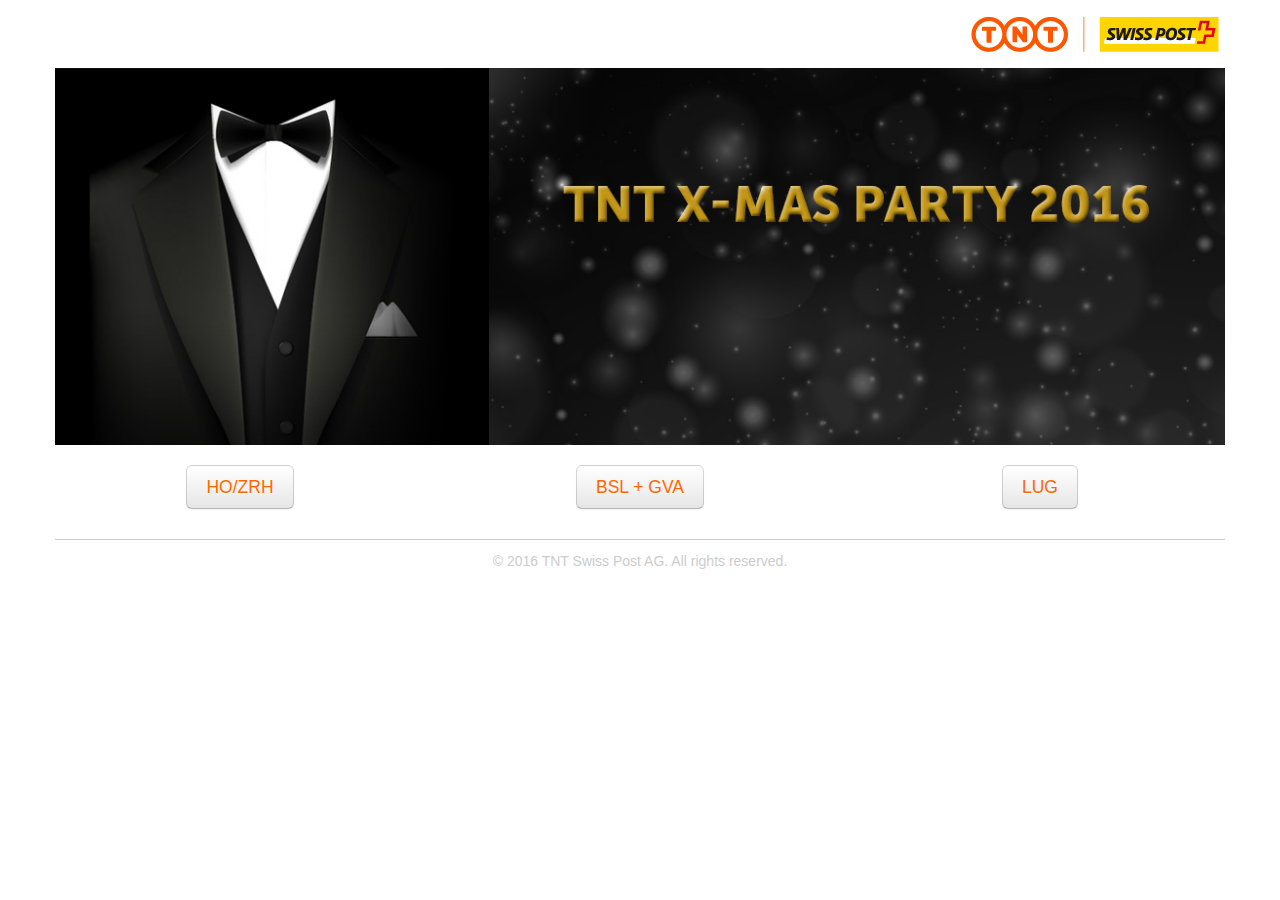
<file: index.html>
﻿<!DOCTYPE html>
<html lang="en">
  <head>
    <meta charset="utf-8">
    <title>TNT SWISS POST AG | X-MAS | PARTY</title>
    <meta name="viewport" content="width=device-width, initial-scale=1.0">
    <meta name="robots" content="noindex">
    <!-- url http://xmas.tnt.ch -->
    <link href="bootstrap/css/bootstrap.css" rel="stylesheet">
    <link href="bootstrap/css/bootstrap-responsive.css" rel="stylesheet">
    <link href="css/style.css" rel="stylesheet">
	
    <!-- HTML5 shim, for IE6-8 support of HTML5 elements -->
    <!--[if lt IE 9]>
      <script src="http://html5shim.googlecode.com/svn/trunk/html5.js"></script>
    <![endif]-->

  </head>

  <body>

    <!--<div class="container-narrow">-->
    <div class="container">
      <div class="row" align="center">

        <!--<div class="span6" align="left"><h1>TNT X-MAS PARTY 2016</h1></div>-->
				<div class="span6" align="left"><h1></h1></div>
        <div class="span6" align="right"><img src="images/tntlogo.png" border="0" /></div>

	  </div>


     <div class="row">

         <div class="span12 banner banner-margin-bot"><img src="images/SITE-Banner.jpg" border="0" /></div>

     </div>

      <div class="row ">
        <div class="span4" align="center">
          <a href="de-ch/" class="btn btn-large">HO/ZRH</a><br><br>
        </div>

        <div class="span4" align="center">
          <a href="fr-ch/" class="btn btn-large">BSL + GVA</a><br><br>
        </div>
        
        <div class="span4" align="center">
          <a href="it-ch/" class="btn btn-large">LUG</a><br><br>
        </div>
     </div>

    <hr>
      <div class="footer" align="center">
        <p>&copy; 2016 TNT Swiss Post AG. All rights reserved.</p>
      </div>

    </div> <!-- /container -->

  </body>
</html>
</file>
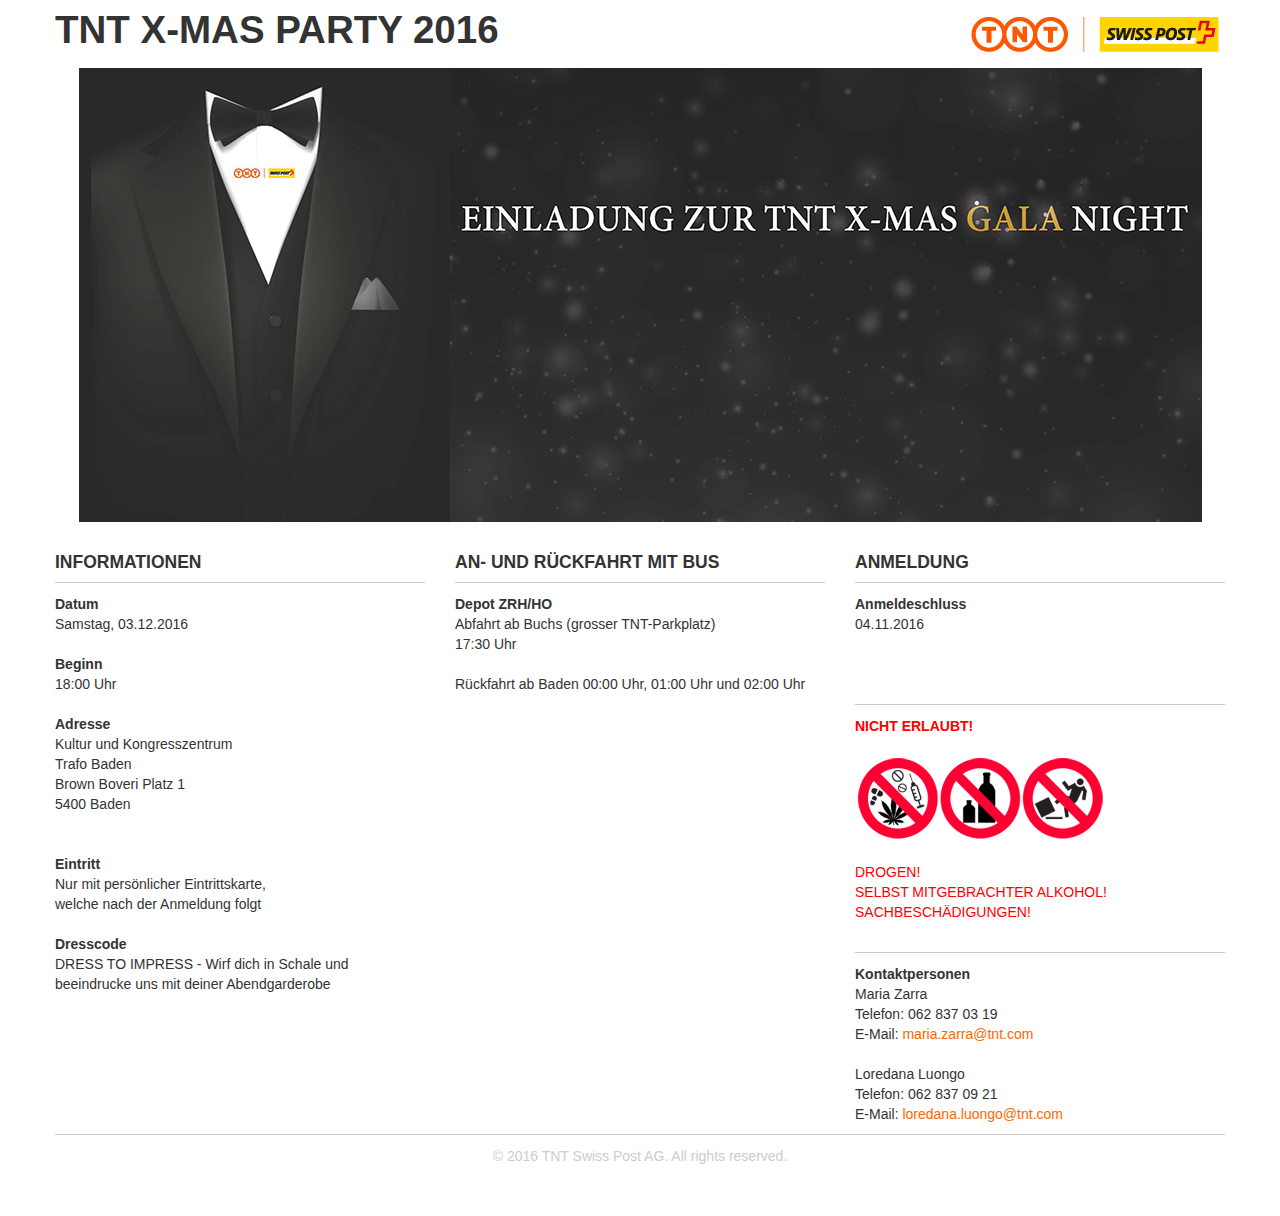
<file: de-ch/index.html>
﻿<!DOCTYPE html>
<html lang="en">
  <head>
    <meta charset="utf-8">
    <title>TNT SWISS POST AG | X-MAS | PARTY</title>
    <meta name="viewport" content="width=device-width, initial-scale=1.0">
    <meta name="robots" content="noindex">

    <link href="../bootstrap/css/bootstrap.css" rel="stylesheet">
    <link href="../bootstrap/css/bootstrap-responsive.css" rel="stylesheet">
    <link href="../css/style.css" rel="stylesheet">
	
    <!-- HTML5 shim, for IE6-8 support of HTML5 elements -->
    <!--[if lt IE 9]>
      <script src="http://html5shim.googlecode.com/svn/trunk/html5.js"></script>
    <![endif]-->

  </head>

<body>

	<div class="container">

		<div class="row" align="center">

			<div class="span6" align="left"><h1>TNT X-MAS PARTY 2016</h1></div>
			<div class="span6" align="right"><img src="../images/tntlogo.png" border="0" /></div>

		</div>

		<div class="row">
			<div class="span12 banner banner-margin-bot"><img src="../images/Xmas-Party_2016_de.jpg" border="0" /></div>
		</div>

		<div class="row">
			<div class="span4">
				<h4>INFORMATIONEN</h4>
				<hr>
				<p>
					<b>Datum</b><br>
					Samstag, 03.12.2016<br>
					<br>
					<b>Beginn</b><br>
					18:00 Uhr<br>
					<br>
					<b>Adresse</b><br>
					Kultur und Kongresszentrum<br>
					Trafo Baden<br>
					Brown Boveri Platz 1<br>
					5400 Baden<br>
					<!--<iframe width="350" height="150" frameborder="0" scrolling="no" marginheight="0" marginwidth="0" src="https://www.google.com/maps/embed?pb=!1m18!1m12!1m3!1d2696.5769835095216!2d8.30320521624849!3d47.47867220479871!2m3!1f0!2f0!3f0!3m2!1i1024!2i768!4f13.1!3m3!1m2!1s0x47906cbf449738cb%3A0x3d2c4ed24a2efd63!2sKultur+und+Kongresszentrum+Trafo+Baden!5e0!3m2!1sde!2sus!4v1475746013251"></iframe><br /><small><a href="https://www.google.com/maps/place/Kultur+und+Kongresszentrum+Trafo+Baden/@47.478669,8.305394,15z/data=!4m5!3m4!1s0x0:0x3d2c4ed24a2efd63!8m2!3d47.4786686!4d8.3053939?hl=de-DE" style="color:#0000FF;text-align:left">Größere Kartenansicht</a></small>-->
					<br>
					<br>
					<b>Eintritt</b><br>
					Nur mit persönlicher Eintrittskarte,<br>
					welche nach der Anmeldung folgt<br>
					<br>
					<b>Dresscode</b><br>
					DRESS TO IMPRESS - Wirf dich in Schale und<br>
					beeindrucke uns mit deiner Abendgarderobe<br>
				</p>
			</div>

			<div class="span4">
				<h4>AN- UND RÜCKFAHRT MIT BUS</h4>
				<hr>
				<b>Depot ZRH/HO</b><br>
				Abfahrt ab Buchs (grosser TNT-Parkplatz)<br>
				17:30 Uhr<br>
				<br>
				Rückfahrt ab Baden 00:00 Uhr, 01:00 Uhr und 02:00 Uhr
			</div>

			<div class="span4">
				<h4>ANMELDUNG</h4>
				<hr>
				<b>Anmeldeschluss</b><br>
				04.11.2016<br>
				<br>
				<!--<a href="https://docs.google.com/forms/d/e/1FAIpQLSec73AeSS1MbYmfniF9DfYZHAKlKUroAPvTN9gmrMbx4zOXJg/viewform" target="_blank" class="btn btn-large">JETZT ANMELDEN</a><br>-->
				<br>
				<!--(LINK MIT GOOGLE CHROME ÖFFNEN!)<br>-->
				<br>
				<hr>
				<b class="red">NICHT ERLAUBT!</b><br>
				<br>
				<img border="0" src="../images/icons-small.png"><br>
				<br>
				<span class="red">
					DROGEN!<br>
					SELBST MITGEBRACHTER ALKOHOL!<br>
					SACHBESCHÄDIGUNGEN!
				</span><br>
				<br>
				<hr>
				<b>Kontaktpersonen</b><br>
				Maria Zarra<br>
				Telefon: 062 837 03 19<br>
				E-Mail: <a href="mailto:maria.zarra@tnt.com">maria.zarra@tnt.com</a><br>
				<br>
				Loredana Luongo<br>
				Telefon: 062 837 09 21<br>
				E-Mail: <a href="mailto:loredana.luongo@tnt.com">loredana.luongo@tnt.com</a><br>
			</div>
		</div>
		<hr>
		<div class="footer" align="center">
			<p>&copy; 2016 TNT Swiss Post AG. All rights reserved.</p>
		</div>

	</div> <!-- /container -->

</body>
</html>
</file>
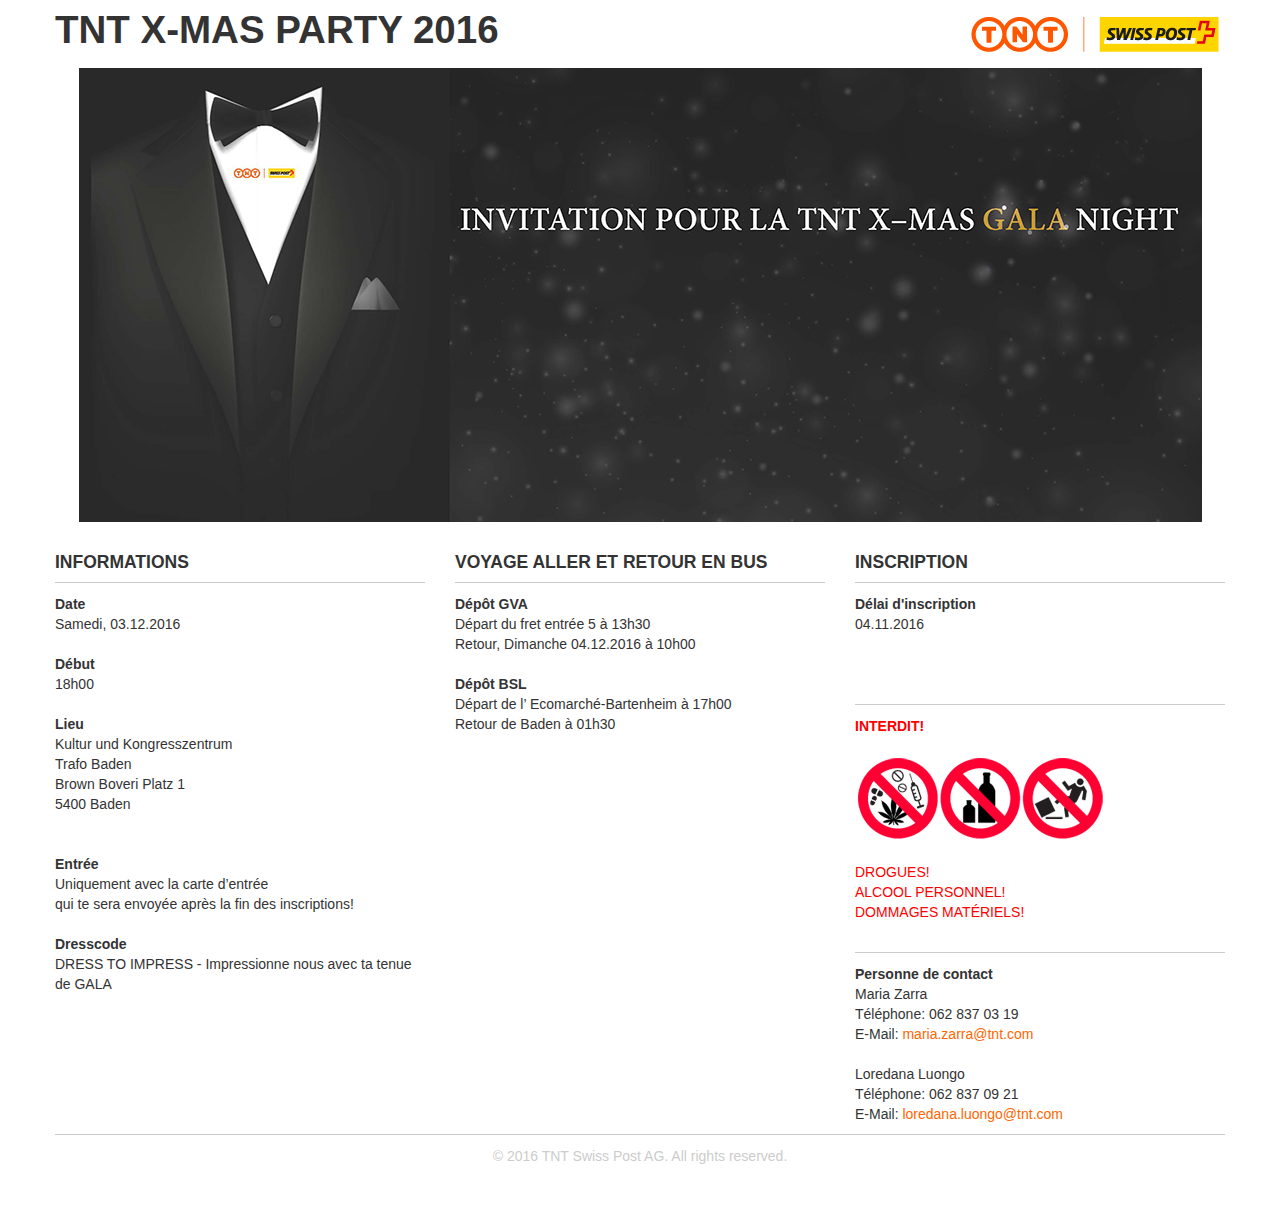
<file: fr-ch/index.html>
﻿<!DOCTYPE html>
<html lang="en">
  <head>
    <meta charset="utf-8">
    <title>TNT SWISS POST AG | X-MAS | PARTY</title>
    <meta name="viewport" content="width=device-width, initial-scale=1.0">
    <meta name="robots" content="noindex">

    <link href="../bootstrap/css/bootstrap.css" rel="stylesheet">
    <link href="../bootstrap/css/bootstrap-responsive.css" rel="stylesheet">
    <link href="../css/style.css" rel="stylesheet">
	
    <!-- HTML5 shim, for IE6-8 support of HTML5 elements -->
    <!--[if lt IE 9]>
      <script src="http://html5shim.googlecode.com/svn/trunk/html5.js"></script>
    <![endif]-->

  </head>

<body>

	<div class="container">

		<div class="row" align="center">

			<div class="span6" align="left"><h1>TNT X-MAS PARTY 2016</h1></div>
			<div class="span6" align="right"><img src="../images/tntlogo.png" border="0" /></div>

		</div>

		<div class="row">
			<div class="span12 banner banner-margin-bot"><img src="../images/Xmas-Party_2016_fr.jpg" border="0" /></div>
		</div>

		<div class="row">
			<div class="span4">
				<h4>INFORMATIONS</h4>
				<hr>
				<p>
					<b>Date</b><br>
					Samedi, 03.12.2016<br>
					<br>
					<b>Début</b><br>
					18h00<br>
					<br>
					<b>Lieu</b><br>
					Kultur und Kongresszentrum<br>
					Trafo Baden<br>
					Brown Boveri Platz 1<br>
					5400 Baden<br>
					<!--<iframe width="350" height="150" frameborder="0" scrolling="no" marginheight="0" marginwidth="0" src="https://www.google.com/maps/embed?pb=!1m18!1m12!1m3!1d2696.5769835095216!2d8.30320521624849!3d47.47867220479871!2m3!1f0!2f0!3f0!3m2!1i1024!2i768!4f13.1!3m3!1m2!1s0x47906cbf449738cb%3A0x3d2c4ed24a2efd63!2sKultur+und+Kongresszentrum+Trafo+Baden!5e0!3m2!1sde!2sus!4v1475746013251"></iframe><br /><small><a href="https://www.google.com/maps/place/Kultur+und+Kongresszentrum+Trafo+Baden/@47.478669,8.305394,15z/data=!4m5!3m4!1s0x0:0x3d2c4ed24a2efd63!8m2!3d47.4786686!4d8.3053939?hl=de-DE" style="color:#0000FF;text-align:left">Größere Kartenansicht</a></small>-->
					<br>
					<br>
					<b>Entrée</b><br>
					Uniquement avec la carte d’entrée<br>
					qui te sera envoyée après la fin des inscriptions!<br>
					<br>
					<b>Dresscode</b><br>
					DRESS TO IMPRESS - Impressionne nous avec ta tenue<br>
					de GALA<br>
				</p>
			</div>

			<div class="span4">
				<h4>VOYAGE ALLER ET RETOUR EN BUS</h4>
				<hr>
				<b>Dépôt GVA</b><br>
				Départ du fret entrée 5 à 13h30<br>
				Retour, Dimanche 04.12.2016 à 10h00<br>
				<br>
				<b>Dépôt BSL</b><br>
				Départ de l’ Ecomarché-Bartenheim à 17h00<br>
				Retour de Baden à 01h30
			</div>

			<div class="span4">
				<h4>INSCRIPTION</h4>
				<hr>
				<b>Délai d'inscription</b><br>
				04.11.2016<br>
				<br>
				<!--<a href="https://docs.google.com/forms/d/e/1FAIpQLSd_sxFb9MSa7B4klw_hNBIasSl3Abath1Wlo7wG4UcF-2XMGA/viewform" target="_blank" class="btn btn-large">S'INSCRIRE MAINTENANT</a><br>-->
				<br>
				<!--(OUVRIR LE LINK AVEC GOOGLE CHROME!)<br>-->
				<br>
				<hr>
				<b class="red">INTERDIT!</b><br>
				<br>
				<img border="0" src="../images/icons-small.png"><br>
				<br>
				<span class="red">
					DROGUES!<br>
					ALCOOL PERSONNEL!<br>
					DOMMAGES MATÉRIELS!
				</span><br>
				<br>
				<hr>
				<b>Personne de contact</b><br>
				Maria Zarra<br>
				Téléphone: 062 837 03 19<br>
				E-Mail: <a href="mailto:maria.zarra@tnt.com">maria.zarra@tnt.com</a><br>
				<br>
				Loredana Luongo<br>
				Téléphone: 062 837 09 21<br>
				E-Mail: <a href="mailto:loredana.luongo@tnt.com">loredana.luongo@tnt.com</a><br>
			</div>
		</div>
		<hr>
		<div class="footer" align="center">
			<p>&copy; 2016 TNT Swiss Post AG. All rights reserved.</p>
		</div>

	</div> <!-- /container -->

</body>
</html>
</file>
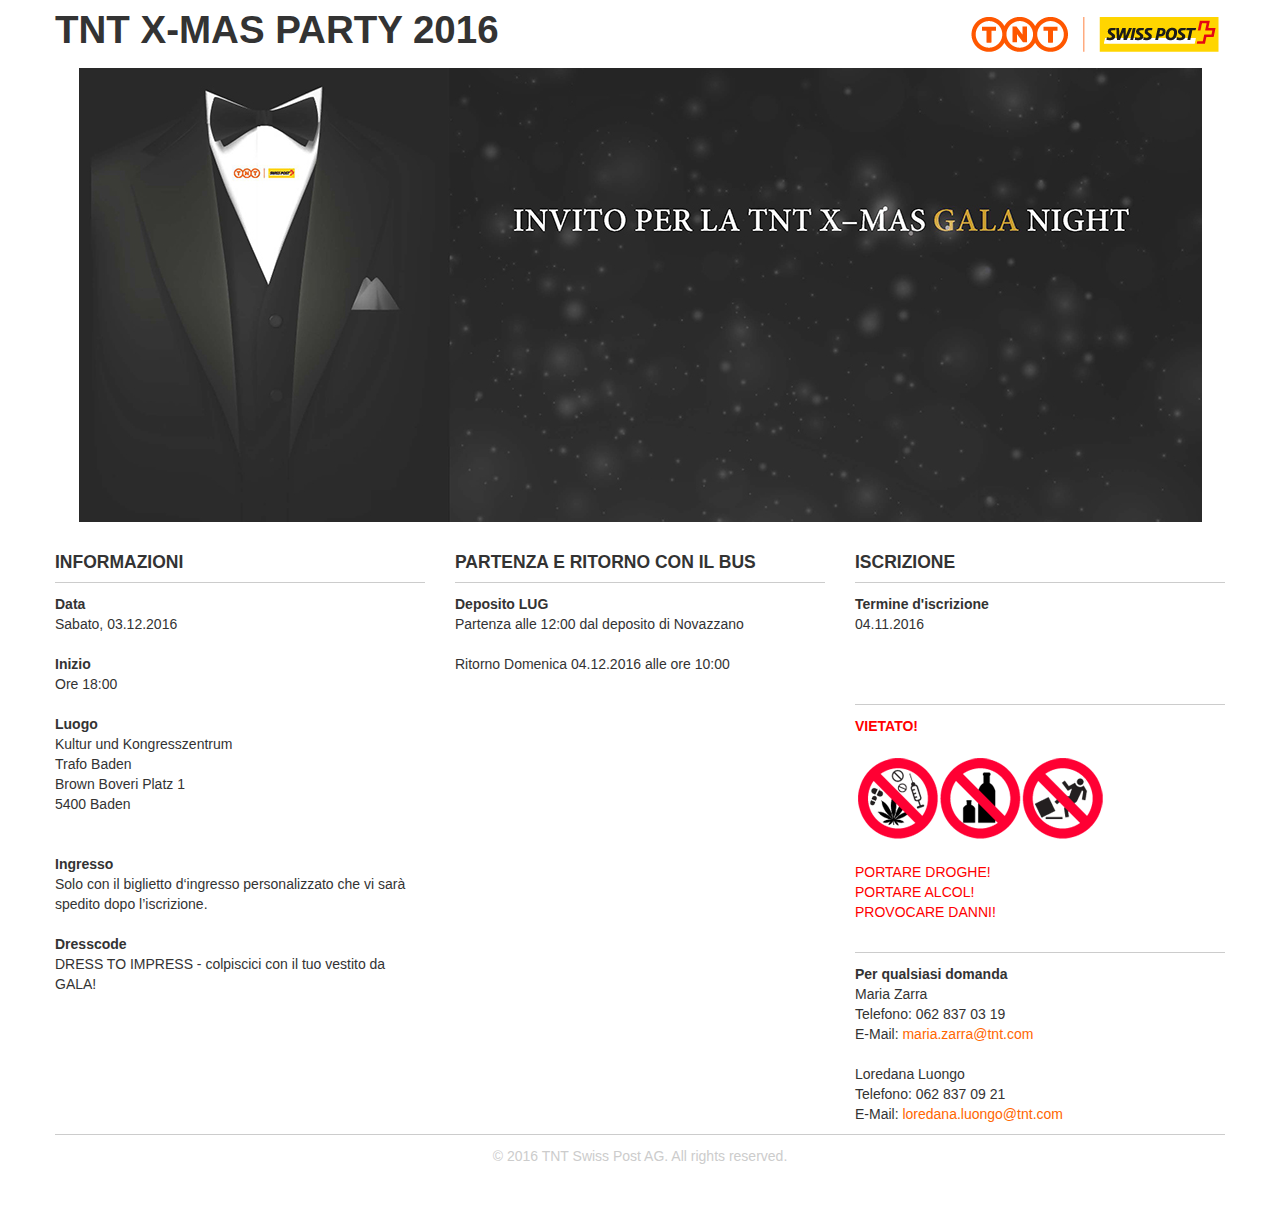
<file: it-ch/index.html>
﻿<!DOCTYPE html>
<html lang="en">
  <head>
    <meta charset="utf-8">
    <title>TNT SWISS POST AG | X-MAS | PARTY</title>
    <meta name="viewport" content="width=device-width, initial-scale=1.0">
    <meta name="robots" content="noindex">

    <link href="../bootstrap/css/bootstrap.css" rel="stylesheet">
    <link href="../bootstrap/css/bootstrap-responsive.css" rel="stylesheet">
    <link href="../css/style.css" rel="stylesheet">
	
    <!-- HTML5 shim, for IE6-8 support of HTML5 elements -->
    <!--[if lt IE 9]>
      <script src="http://html5shim.googlecode.com/svn/trunk/html5.js"></script>
    <![endif]-->

  </head>

<body>

	<div class="container">

		<div class="row" align="center">

			<div class="span6" align="left"><h1>TNT X-MAS PARTY 2016</h1></div>
			<div class="span6" align="right"><img src="../images/tntlogo.png" border="0" /></div>

		</div>

		<div class="row">
			<div class="span12 banner banner-margin-bot"><img src="../images/Xmas-Party_2016_it.jpg" border="0" /></div>
		</div>

		<div class="row">
			<div class="span4">
				<h4>INFORMAZIONI</h4>
				<hr>
				<p>
					<b>Data</b><br>
					Sabato, 03.12.2016<br>
					<br>
					<b>Inizio</b><br>
					Ore 18:00<br>
					<br>
					<b>Luogo</b><br>
					Kultur und Kongresszentrum<br>
					Trafo Baden<br>
					Brown Boveri Platz 1<br>
					5400 Baden<br>
					<!--<iframe width="350" height="150" frameborder="0" scrolling="no" marginheight="0" marginwidth="0" src="https://www.google.com/maps/embed?pb=!1m18!1m12!1m3!1d2696.5769835095216!2d8.30320521624849!3d47.47867220479871!2m3!1f0!2f0!3f0!3m2!1i1024!2i768!4f13.1!3m3!1m2!1s0x47906cbf449738cb%3A0x3d2c4ed24a2efd63!2sKultur+und+Kongresszentrum+Trafo+Baden!5e0!3m2!1sde!2sus!4v1475746013251"></iframe><br /><small><a href="https://www.google.com/maps/place/Kultur+und+Kongresszentrum+Trafo+Baden/@47.478669,8.305394,15z/data=!4m5!3m4!1s0x0:0x3d2c4ed24a2efd63!8m2!3d47.4786686!4d8.3053939?hl=de-DE" style="color:#0000FF;text-align:left">Größere Kartenansicht</a></small>-->
					<br>
					<br>
					<b>Ingresso</b><br>
					Solo con il biglietto d‘ingresso personalizzato che vi sarà<br>
					spedito dopo l’iscrizione.<br>
					<br>
					<b>Dresscode</b><br>DRESS TO IMPRESS - colpiscici con il tuo vestito da<br>
					GALA!<br>
				</p>
			</div>

			<div class="span4">
				<h4>PARTENZA E RITORNO CON IL BUS</h4>
				<hr>
				<b>Deposito LUG</b><br>
				Partenza alle 12:00 dal deposito di Novazzano<br>
				<br>
				Ritorno Domenica 04.12.2016 alle ore 10:00<br>
			</div>

			<div class="span4">
				<h4>ISCRIZIONE</h4>
				<hr>
				<b>Termine d'iscrizione</b><br>
				04.11.2016<br>
				<br>
				<!--<a href="https://docs.google.com/forms/d/e/1FAIpQLSe99f5bFECTMCR35BSGyn08p7Bn2F6nc0QI9wFXgLGcFYeNow/viewform" target="_blank" class="btn btn-large">ISCRIVITI</a><br>-->
				<br>
				<!--(APRI IL LINK CON GOOGLE CHROME!)<br>-->
				<br>
				<hr>
				<b class="red">VIETATO!</b><br>
				<br>
				<img border="0" src="../images/icons-small.png"><br>
				<br>
				<span class="red">
					PORTARE DROGHE!<br>
					PORTARE ALCOL!<br>
					PROVOCARE DANNI!
				</span><br>
				<br>
				<hr>
				<b>Per qualsiasi domanda</b><br>
				Maria Zarra<br>
				Telefono: 062 837 03 19<br>
				E-Mail: <a href="mailto:maria.zarra@tnt.com">maria.zarra@tnt.com</a><br>
				<br>
				Loredana Luongo<br>
				Telefono: 062 837 09 21<br>
				E-Mail: <a href="mailto:loredana.luongo@tnt.com">loredana.luongo@tnt.com</a><br>
			</div>
		</div>
		<hr>
		<div class="footer" align="center">
			<p>&copy; 2016 TNT Swiss Post AG. All rights reserved.</p>
		</div>

	</div> <!-- /container -->

</body>
</html>
</file>
<file: css/style.css>
@charset "utf-8";
a:link {
	color:#FF6600;
}

a:hover, a:active, a:visited {
	color:#FF6600;
	text-decoration:underline;
}

h1 {
  color: #333333;
}

h4 {
  color: #333333;  
}

.red {
  color: #FF0000;
}

body {
    padding-bottom: 40px;
}

 /* Custom container */
 
.container-narrow {
        margin: 0 auto;
        max-width: 970px;
}
 
.container-narrow > hr {
       margin: 20px 0;
}

/* Main marketing message and sign up button */

.jumbotron {
	margin: 40px 0;
    text-align: center;
}

.jumbotron h1 {
	font-family: Arial, Verdana, Sans Serif;
	color: #FF6600;
	font-size: 50px;
    line-height: 1;
}

.jumbotron .btn {
    font-size: 18px;
    padding: 14px 24px;
}

.banner {
    text-align: center;
}

.banner-margin-bot {
    margin-bottom: 20px;
}

hr {
  margin: 10px 0;
  border: 0;
  border-top: 1px solid #CCCCCC;
  border-bottom: 1px solid #ffffff;
}

.footer {
		color: #CCC;
}
</file>
